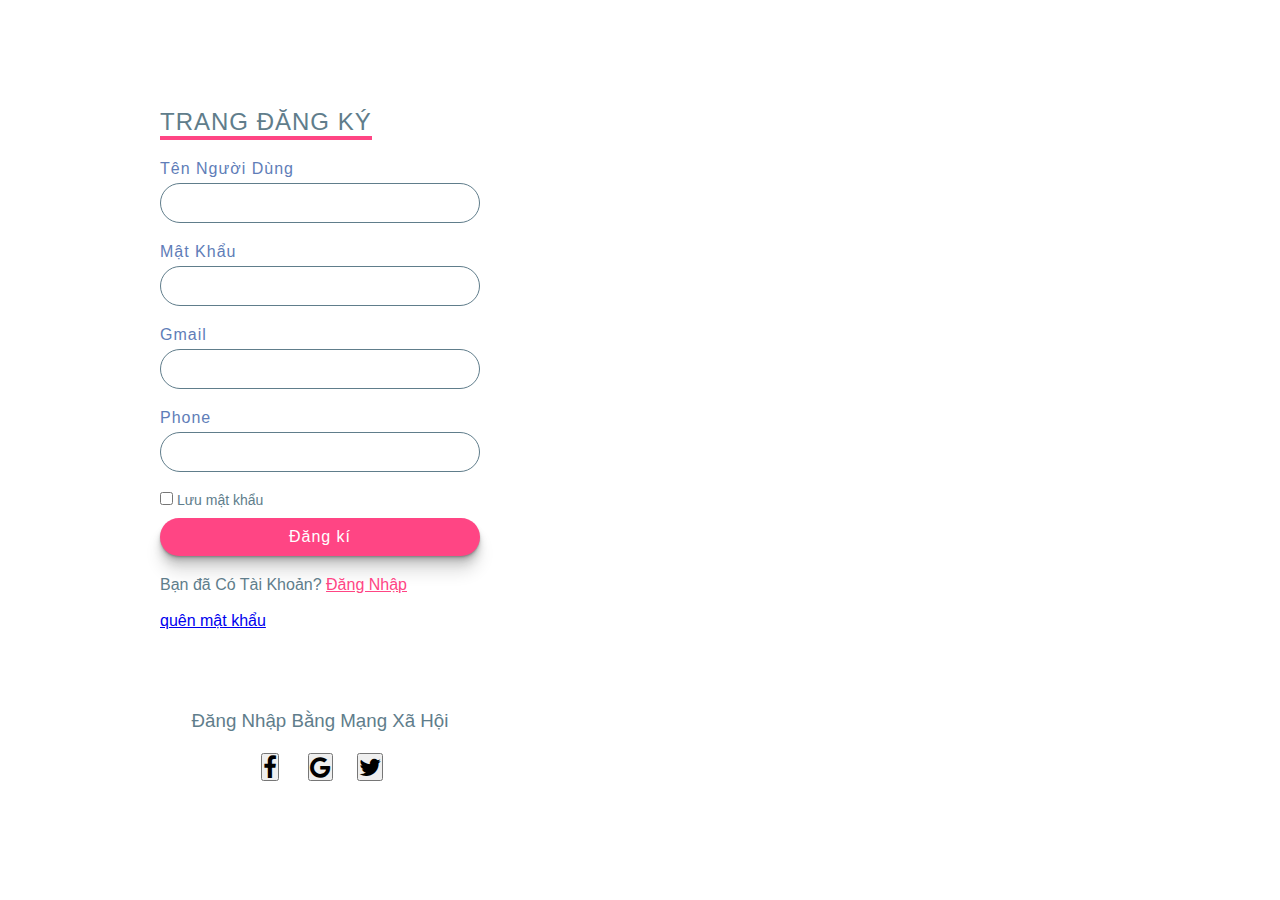
<file: dangki.html>
<!DOCTYPE html>
<html lang="en">

<head>
    <meta charset="UTF-8">
    <meta http-equiv="X-UA-Compatible" content="IE=edge">
    <meta name="viewport" content="width=device-width, initial-scale=1.0">
    <link rel="stylesheet" href="https://stackpath.bootstrapcdn.com/font-awesome/4.7.0/css/font-awesome.min.css">
    <link rel="stylesheet" href='login.css'>
    <title>Document</title>
</head>

<body>
    <!--/////////////////////////////////////////////////////////////////////////////-->
    <section>
        <!--Bắt Đầu Phần Nội Dung-->
        <div class="noi-dung">
            <div class="form">
                <h2>Trang Đăng ký</h2>
                <form action="">
                    <div class="input-form">
                        <span>Tên Người Dùng</span>
                        <input type="text" name="">
                    </div>
                    <div class="input-form">
                        <span>Mật Khẩu</span>
                        <input type="password" name="">
                    </div>
                    <div class="input-form">
                        <span>Gmail</span>
                        <input type="gmail" name="">
                    </div>
                    <div class="input-form">
                        <span>Phone</span>
                        <input type="phone" name="">
                    </div>
                    <div class="nho-dang-nhap">
                        <label><input type="checkbox" name=""> Lưu mật khẩu</label>
                    </div>
                    <div class="input-form">
                        <input type="submit" value="Đăng kí">
                    </div>
                    <div class="input-form">
                        <p>Bạn đã Có Tài Khoản? <a href="login.html">Đăng Nhập</a></p>
                        <br><a href="resetpass.html">quên mật khẩu </a>
                    </div>
                </form>
                <h3>Đăng Nhập Bằng Mạng Xã Hội</h3>
                <ul class="icon-dang-nhap">
                    <li><a href="https://www.facebook.com/"><button><i class="fa fa-facebook" aria-hidden="true"></i> </button> </a></li>
                    <li>
                        <a href=""> <button><i class="fa fa-google" aria-hidden="true"></i></button></a>
                    </li>
                    <li><a href="https://twitter.com/i/flow/login"><button><i class="fa fa-twitter" aria-hidden="true"></i></button> </a></li>
                </ul>
            </div>
        </div>
        <!--Kết Thúc Phần Nội Dung-->
    </section>
</body>

</html>
</file>
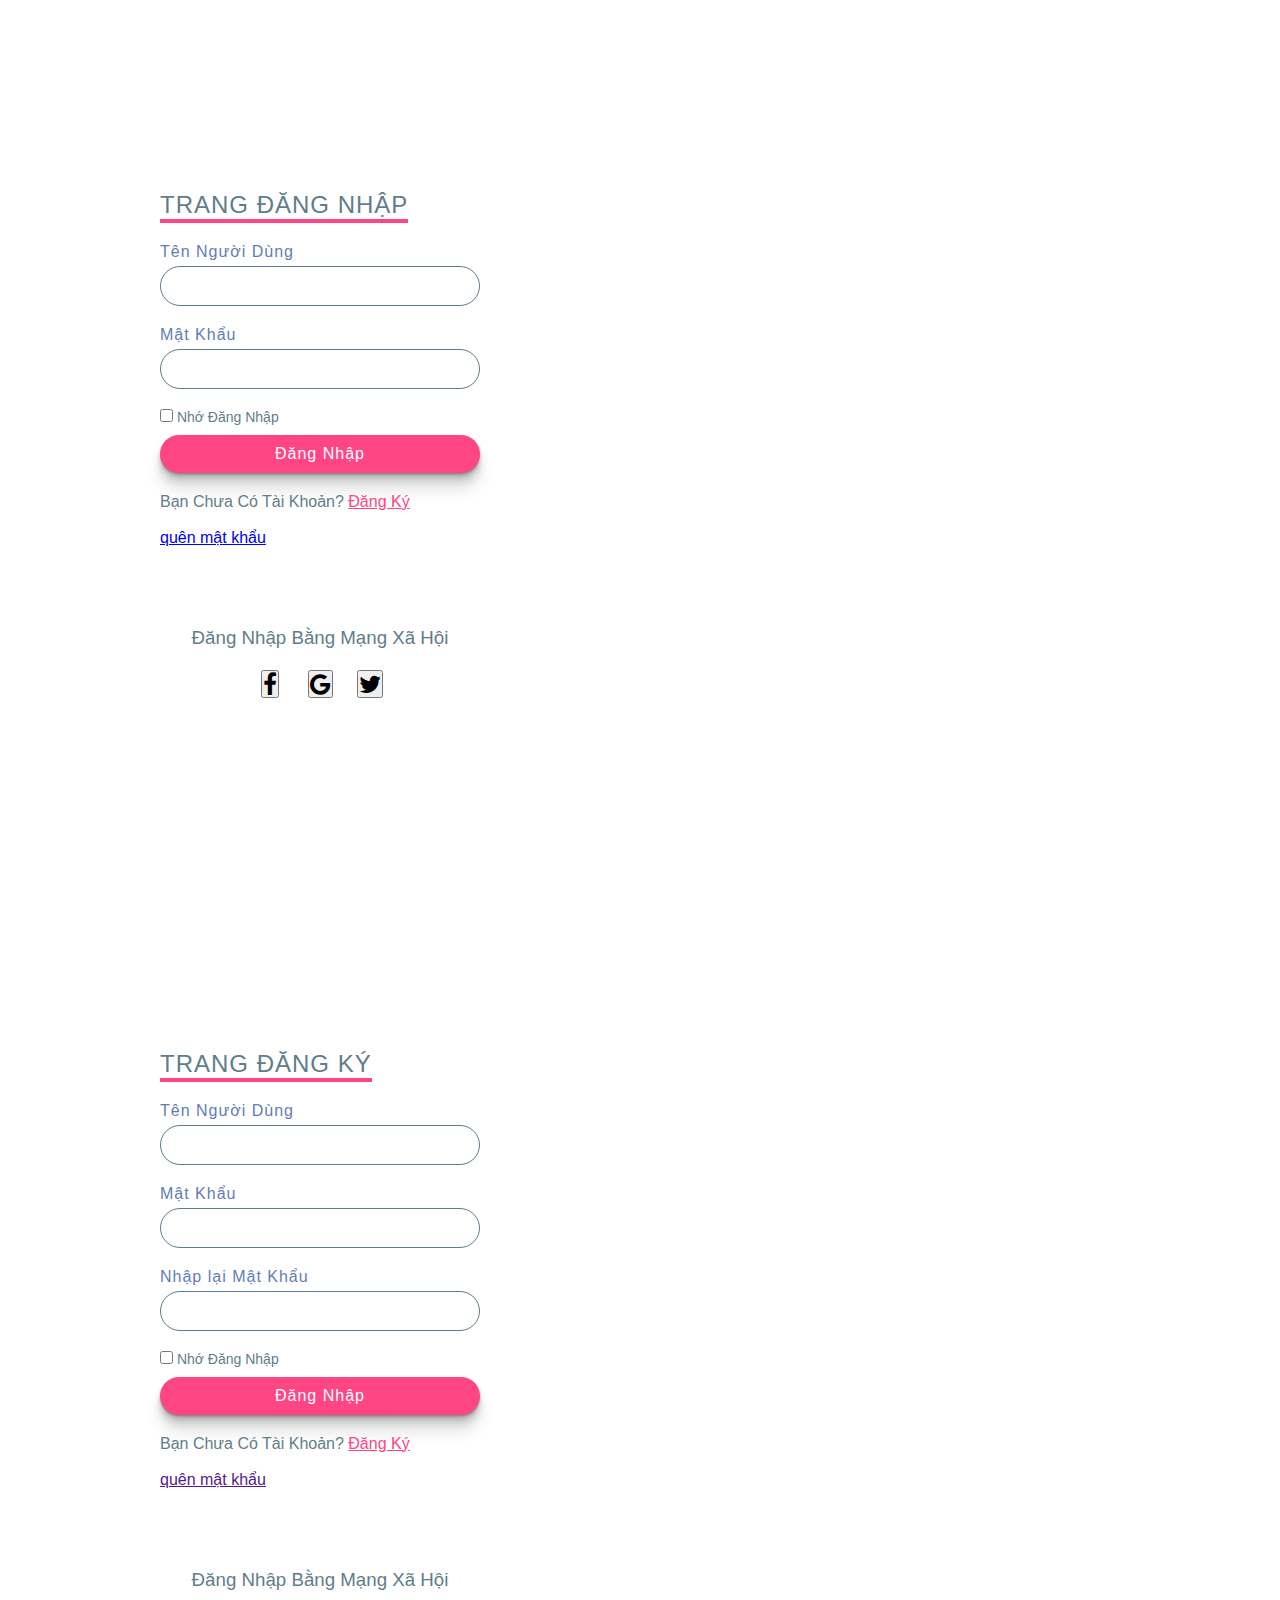
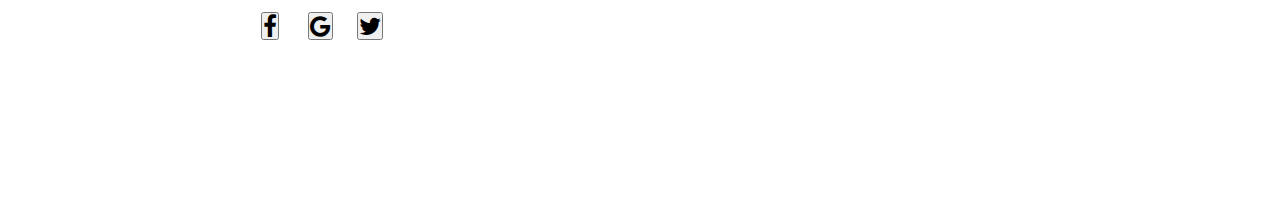
<file: login.html>
<!DOCTYPE html>
<html lang="en">

<head>
    <meta charset="UTF-8">
    <meta http-equiv="X-UA-Compatible" content="IE=edge">
    <meta name="viewport" content="width=device-width, initial-scale=1.0">
    <link rel="stylesheet" href="https://stackpath.bootstrapcdn.com/font-awesome/4.7.0/css/font-awesome.min.css">
    <link rel="stylesheet" href='login.css'>
    <title>Document</title>
</head>

<body>
    <section>
        <!--Bắt Đầu Phần Nội Dung-->
        <div class="noi-dung">
            <div class="form">
                <h2>Trang Đăng Nhập</h2>
                <form action="">
                    <div class="input-form">
                        <span>Tên Người Dùng</span>
                        <input type="text" name="">
                    </div>
                    <div class="input-form">
                        <span>Mật Khẩu</span>
                        <input type="password" name="">
                    </div>
                    <div class="nho-dang-nhap">
                        <label><input type="checkbox" name=""> Nhớ Đăng Nhập</label>
                    </div>
                    <div class="input-form">
                        <input type="submit" value="Đăng Nhập">
                    </div>
                    <div class="input-form">
                        <p>Bạn Chưa Có Tài Khoản? <a href="dangki.html">Đăng Ký</a></p>
                        <br><a href="resetpass.html">quên mật khẩu </a>
                    </div>
                </form>
                <h3>Đăng Nhập Bằng Mạng Xã Hội</h3>
                <ul class="icon-dang-nhap">
                    <li><a href="https://www.facebook.com/"><button><i class="fa fa-facebook" aria-hidden="true"></i> </button> </a></li>
                    <li>
                        <a href=""> <button><i class="fa fa-google" aria-hidden="true"></i></button></a>
                    </li>
                    <li><a href="https://twitter.com/i/flow/login"><button><i class="fa fa-twitter" aria-hidden="true"></i></button> </a></li>
                </ul>
            </div>
        </div>
        <!--Kết Thúc Phần Nội Dung-->
    </section>
    <!--/////////////////////////////////////////////////////////////////////////////-->
    <section>
        <!--Bắt Đầu Phần Nội Dung-->
        <div class="noi-dung">
            <div class="form">
                <h2>Trang Đăng ký</h2>
                <form action="">
                    <div class="input-form">
                        <span>Tên Người Dùng</span>
                        <input type="text" name="">
                    </div>
                    <div class="input-form">
                        <span>Mật Khẩu</span>
                        <input type="password" name="">
                    </div>
                    <div class="input-form">
                        <span>Nhập lại Mật Khẩu</span>
                        <input type="password" name="">
                    </div>
                    <div class="nho-dang-nhap">
                        <label><input type="checkbox" name=""> Nhớ Đăng Nhập</label>
                    </div>
                    <div class="input-form">
                        <input type="submit" value="Đăng Nhập">
                    </div>
                    <div class="input-form">
                        <p>Bạn Chưa Có Tài Khoản? <a href="dangki.html">Đăng Ký</a></p>
                        <br><a href="">quên mật khẩu </a>
                    </div>
                </form>
                <h3>Đăng Nhập Bằng Mạng Xã Hội</h3>
                <ul class="icon-dang-nhap">
                    <li><a href="https://www.facebook.com/"><button><i class="fa fa-facebook" aria-hidden="true"></i> </button> </a></li>
                    <li>
                        <a href=""> <button><i class="fa fa-google" aria-hidden="true"></i></button></a>
                    </li>
                    <li><a href="https://twitter.com/i/flow/login"><button><i class="fa fa-twitter" aria-hidden="true"></i></button> </a></li>
                </ul>
            </div>
        </div>
        <!--Kết Thúc Phần Nội Dung-->
    </section>
</body>

</html>
</file>
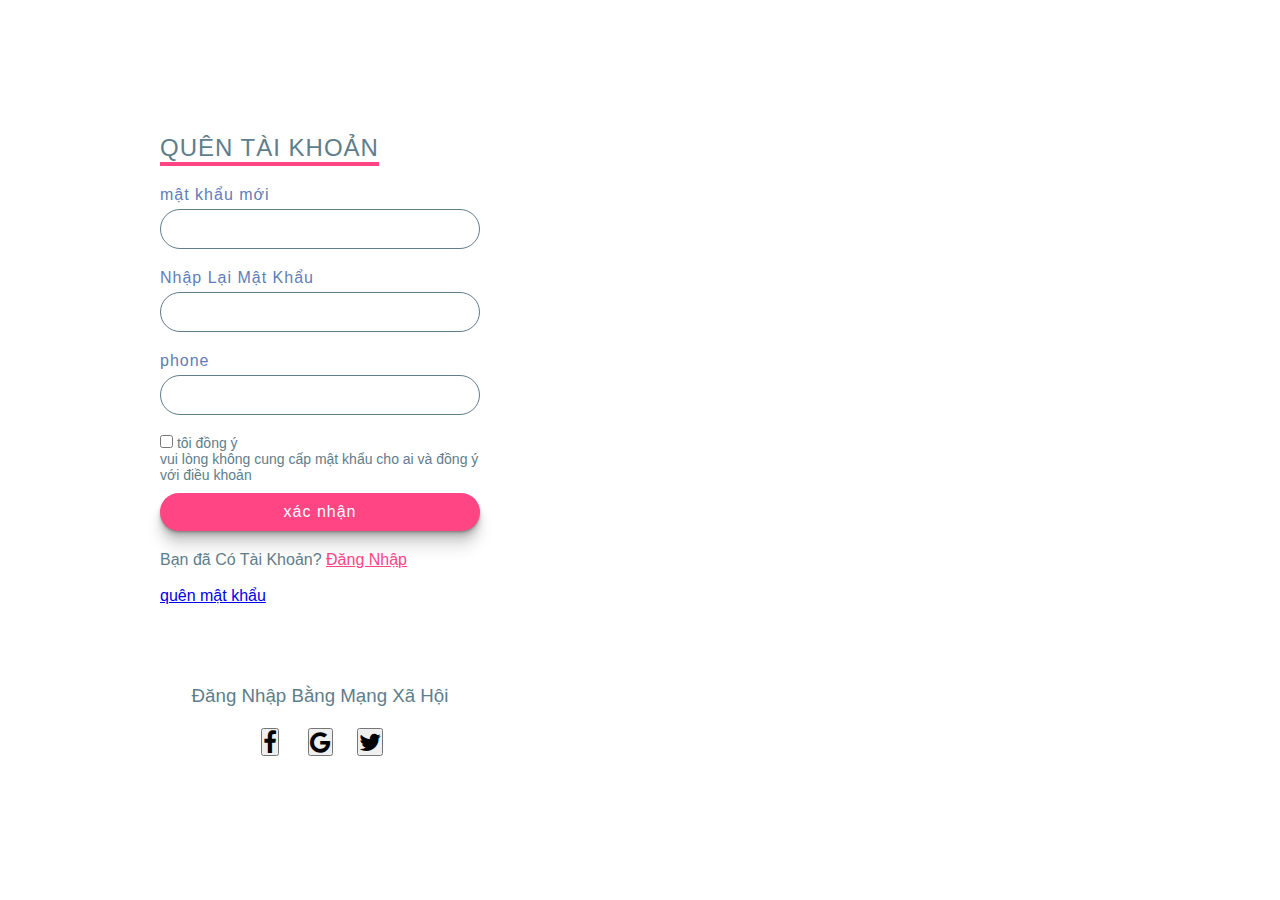
<file: resetpass.html>
<!DOCTYPE html>
<html lang="en">

<head>
    <meta charset="UTF-8">
    <meta http-equiv="X-UA-Compatible" content="IE=edge">
    <meta name="viewport" content="width=device-width, initial-scale=1.0">
    <link rel="stylesheet" href="https://stackpath.bootstrapcdn.com/font-awesome/4.7.0/css/font-awesome.min.css">
    <link rel="stylesheet" href='login.css'>
    <title>Document</title>
</head>

<body>
    <!--/////////////////////////////////////////////////////////////////////////////-->
    <section>
        <!--Bắt Đầu Phần Nội Dung-->
        <div class="noi-dung">
            <div class="form">
                <h2>Quên Tài Khoản</h2>
                <form action="">
                    <div class="input-form">
                        <span>mật khẩu mới</span>
                        <input type="text" name="">
                    </div>
                    <div class="input-form">
                        <span>Nhập Lại Mật Khẩu</span>
                        <input type="password" name="">
                    </div>
                    <div class="input-form">
                        <span>phone</span>
                        <input type="password" name="">
                    </div>
                    <div class="nho-dang-nhap">
                        <label><input type="checkbox" name=""> tôi đồng ý </label>
                        <p>vui lòng không cung cấp mật khẩu cho ai và đồng ý với điều khoản </p>
                    </div>
                    <div class="input-form">
                        <input type="submit" value="xác nhận">
                    </div>
                    <div class="input-form">
                        <p>Bạn đã Có Tài Khoản? <a href="login.html">Đăng Nhập</a></p>
                        <br><a href="resetpass.html">quên mật khẩu </a>
                    </div>
                </form>
                <h3>Đăng Nhập Bằng Mạng Xã Hội</h3>
                <ul class="icon-dang-nhap">
                    <li><a href="https://www.facebook.com/"><button><i class="fa fa-facebook" aria-hidden="true"></i> </button> </a></li>
                    <li>
                        <a href=""> <button><i class="fa fa-google" aria-hidden="true"></i></button></a>
                    </li>
                    <li><a href="https://twitter.com/i/flow/login"><button><i class="fa fa-twitter" aria-hidden="true"></i></button> </a></li>
                </ul>
            </div>
        </div>
        <!--Kết Thúc Phần Nội Dung-->
    </section>
</body>

</html>
</file>
<file: login.css>
* {
    margin: 0;
    padding: 0;
    box-sizing: border-box;
    font-family: 'Roboto', sans-serif;
}

section {
    position: relative;
    width: 100%;
    height: 100vh;
    display: flex;
}

section .img-bg {
    position: relative;
    width: 50%;
    height: 100%;
}

section .img-bg img {
    position: absolute;
    top: 0;
    left: 0;
    width: 100%;
    height: 100%;
    object-fit: cover;
}

section .noi-dung {
    display: flex;
    justify-content: center;
    align-items: center;
    width: 50%;
    height: 100%;
}

section .noi-dung .form {
    width: 50%;
}

section .noi-dung .form h2 {
    color: #607d8b;
    font-weight: 500;
    font-size: 1.5em;
    text-transform: uppercase;
    margin-bottom: 20px;
    border-bottom: 4px solid #ff4584;
    display: inline-block;
    letter-spacing: 1px;
}

section .noi-dung .form .input-form {
    margin-bottom: 20px;
}

section .noi-dung .form .input-form span {
    font-size: 16px;
    margin-bottom: 5px;
    display: inline-block;
    color: #607db8;
    letter-spacing: 1px;
}

section .noi-dung .form .input-form input {
    width: 100%;
    padding: 10px 20px;
    outline: none;
    border: 1px solid #607d8b;
    font-size: 16px;
    letter-spacing: 1px;
    color: #607d8b;
    background: transparent;
    border-radius: 30px;
}

section .noi-dung .form .input-form input[type="submit"] {
    background: #ff4584;
    color: #fff;
    outline: none;
    border: none;
    font-weight: 500;
    cursor: pointer;
    box-shadow: 0 1px 1px rgba(0, 0, 0, 0.12), 0 2px 2px rgba(0, 0, 0, 0.12), 0 4px 4px rgba(0, 0, 0, 0.12), 0 8px 8px rgba(0, 0, 0, 0.12), 0 16px 16px rgba(0, 0, 0, 0.12);
}

section .noi-dung .form .input-form input[type="submit"]:hover {
    background: #f53677;
}

section .noi-dung .form .nho-dang-nhap {
    margin-bottom: 10px;
    color: #607d8b;
    font-size: 14px;
}

section .noi-dung .form .input-form p {
    color: #607d8b;
}

section .noi-dung .form .input-form p a {
    color: #ff4584;
}

section .noi-dung .form h3 {
    color: #607d8b;
    text-align: center;
    margin: 80px 0 10px;
    font-weight: 500;
}

section .noi-dung .form .icon-dang-nhap {
    display: flex;
    justify-content: center;
    align-items: center;
}

section .noi-dung .form .icon-dang-nhap li {
    list-style: none;
    cursor: pointer;
    width: 50px;
    height: 50px;
    display: flex;
    justify-content: center;
    align-items: center;
}

section .noi-dung .form .icon-dang-nhap li i {
    font-size: 24px;
}
</file>
